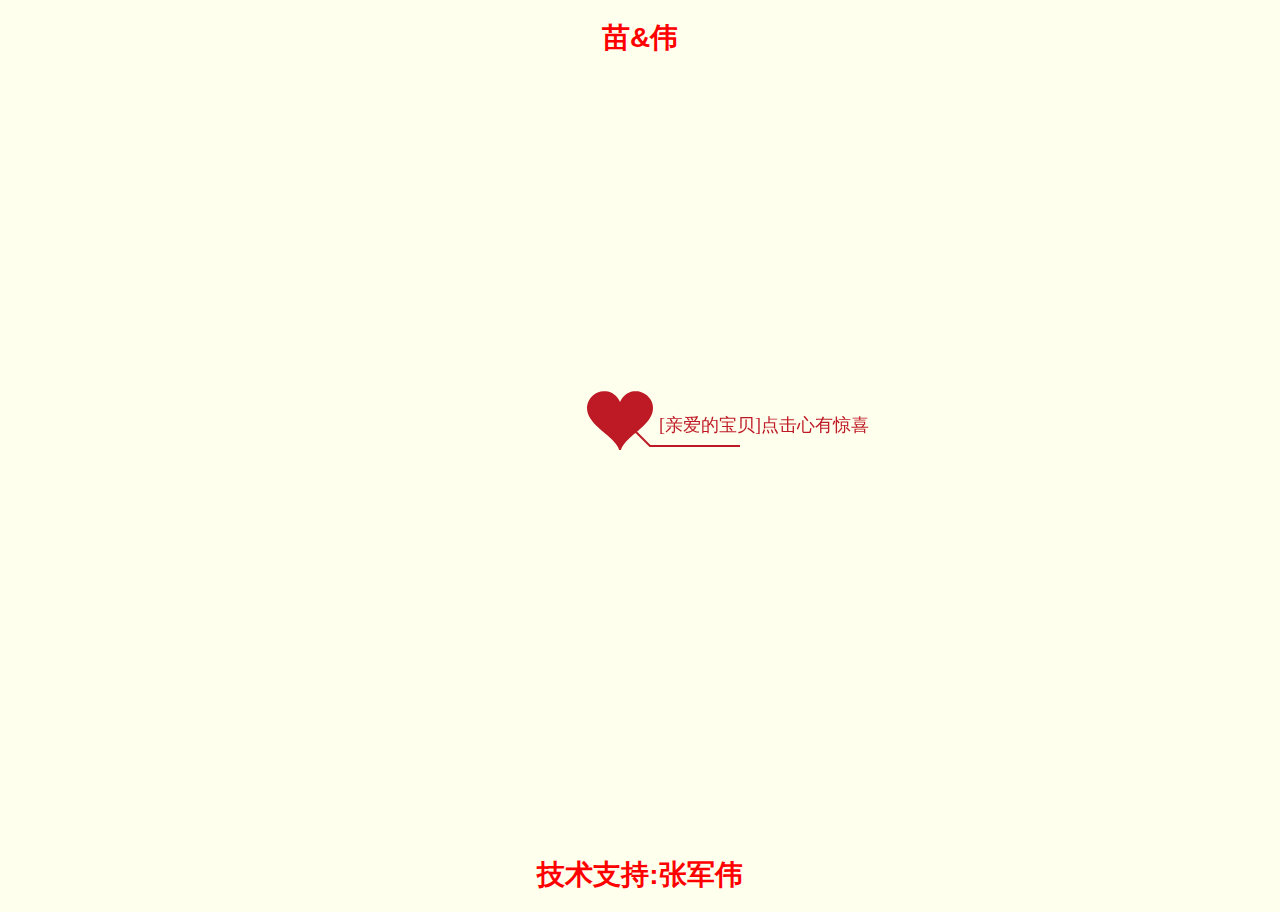
<file: index.html>
﻿<!DOCTYPE html PUBLIC "-//W3C//DTD XHTML 1.0 Strict//EN" "http://www.w3.org/TR/xhtml1/DTD/xhtml1-strict.dtd">
<html>
<head>
	<meta http-equiv="Content-Type" content="text/html; charset=UTF-8">
	<title>❤苗❤伟❤</title>
    <link type="text/css" rel="stylesheet" href="./renxi/default.css">
	<script type="text/javascript" src="./renxi/jquery.min.js"></script>
	<script type="text/javascript" src="./renxi/jscex.min.js"></script>
	<script type="text/javascript" src="./renxi/jscex-parser.js"></script>
	<script type="text/javascript" src="./renxi/jscex-jit.js"></script>
	<script type="text/javascript" src="./renxi/jscex-builderbase.min.js"></script>
	<script type="text/javascript" src="./renxi/jscex-async.min.js"></script>
	<script type="text/javascript" src="./renxi/jscex-async-powerpack.min.js"></script>
	<script type="text/javascript" src="./renxi/functions.js" charset="utf-8"></script>
	<script type="text/javascript" src="./renxi/love.js" charset="utf-8"></script>
<script>
// 为了防止第二次创建
		let playState= true
		function testAutoPlay () {
    // 返回一个promise以告诉调用者检测结果
        return new Promise(resolve => {
		if(playState){
			        let audio = document.createElement('audio');
        audio.src = "./music/你是我的女朋友.mp3"
        //循环播放，如果不需要可注释
		audio.loop="loop"
        document.body.appendChild(audio);
        let autoplay = true;
        // play返回的是一个promise
        audio.play().then(() => {
            // 支持自动播放
            autoplay = true;
			console.log("正常播放")
        }).catch(err => {
            // 不支持自动播放
			console.log("不支持播放")
            autoplay = false;
        }).finally((e) => {
            resolve(autoplay);
        });
		playState=false
		}else{
			resolve(false)
		}

    });
}

let audioInfo = {
    autoplay: false,
    testAutoPlay () {
        return testAutoPlay()
    },
    // 监听页面的点击事件，一旦点过了就能autoplay了
    setAutoPlayWhenClick () {
        function setAutoPlay () {
            // 设置自动播放为true
            audioInfo.autoplay = true;
            document.removeEventListener('click', setAutoPlay);
            document.removeEventListener('touchend', setAutoPlay);
        }
        document.addEventListener('click', setAutoPlay);
        document.addEventListener('touchend', setAutoPlay);
    },
    init () {
        // 检测是否能自动播放
        audioInfo.testAutoPlay().then(autoplay => {
            if (!audioInfo.autoplay) {
                audioInfo.autoplay = autoplay;
            }
        });
        // 用户点击交互之后，设置成能自动播放
        audioInfo.setAutoPlayWhenClick();
    }
};
        // PC端
        document.addEventListener('click', ()=>{
	    audioInfo.init();
        });
        // 移动端
         document.addEventListener('touchend', ()=>{
	      audioInfo.init();
         });

</script>
    <style type="text/css">
                 h1{
    		color: red;
    	}
    	#clock{
    		color: red;
    		
    	}

	</style>
</head>
<body>
	<div id="main">
<center>
	<h1>苗&伟</h1>
</center>
	<div id="error">本页面采用HTML5编辑，目前您的浏览器无法显示，请换成谷歌(<a href="http://www.google.cn/chrome/intl/zh-CN/landing_chrome.html?hl=zh-CN&brand=CHMI">Chrome</a>)或者火狐(<a href="http://firefox.com.cn/download/">Firefox</a>)浏览器，或者其他游览器的最新版本。</div>
		<div id="wrap">
			<div id="text">
				<div id="code">
					<font color="#FF0000">
						<span class="say">亲爱的，我爱你</span><br>
						<span class="say"><a href="photos.html">点我查看照片哦</a></span><br>
						<span class="say"> </span><br>
					</font>
				</div>
			</div>
			<div id="clock-box">
				<span><font color="#666666">亲爱的，我们相恋已经是</font></span>
				<p id="myClock"></p>
				<div id="clock"></div>
			</div>
			<canvas id="canvas" width="1100" height="800""></canvas>
		</div>
	</div>
                 <center><p><h1 style="margin-top: 100px;">技术支持:张军伟</h1></p></center>
	<script>
	(function(){var canvas = $('#canvas');if (!canvas[0].getContext) {$("#error").show();return false;}var width = canvas.width();var height = canvas.height();canvas.attr("width", width);canvas.attr("height", height);var opts = {seed: {x: width / 2 - 20,color: "rgb(190, 26, 37)",scale: 2},branch: [[535,680,570,250,500,200,30,100,[[540,500,455,417,340,400,13,100,[[450,435,434,430,394,395,2,40]]],[550,445,600,356,680,345,12,100,[[578,400,648,409,661,426,3,80]]],[539,281,537,248,534,217,3,40],[546,397,413,247,328,244,9,80,[[427,286,383,253,371,205,2,40],[498,345,435,315,395,330,4,60]]],[546,357,608,252,678,221,6,100,[[590,293,646,277,648,271,2,80]]]]]],bloom: {num: 700,width:1080,height:650,},footer:{width:1200,height:5,speed:10,}};var tree = new Tree(canvas[0], width, height, opts);var seed = tree.seed;var foot = tree.footer;var hold = 1;canvas.click(function(e) {var offset = canvas.offset(), x, y;x = e.pageX - offset.left;y = e.pageY - offset.top;if (seed.hover(x, y)) {hold = 0; canvas.unbind("click");canvas.unbind("mousemove");canvas.removeClass('hand');}}).mousemove(function(e){var offset = canvas.offset(), x, y;x = e.pageX - offset.left;y = e.pageY - offset.top;canvas.toggleClass('hand', seed.hover(x, y));});var seedAnimate = eval(Jscex.compile("async", function () {seed.draw();while (hold) {$await(Jscex.Async.sleep(10));}while (seed.canScale()) {seed.scale(0.95);$await(Jscex.Async.sleep(10));}while (seed.canMove()) {seed.move(0, 2);foot.draw();$await(Jscex.Async.sleep(10));}}));var growAnimate = eval(Jscex.compile("async", function () {do {tree.grow();$await(Jscex.Async.sleep(10));} while (tree.canGrow());}));var flowAnimate = eval(Jscex.compile("async", function () {do {tree.flower(2);$await(Jscex.Async.sleep(10));} while (tree.canFlower());}));var moveAnimate = eval(Jscex.compile("async", function () {tree.snapshot("p1", 240, 0, 610, 680);while (tree.move("p1", 500, 0)) {foot.draw();$await(Jscex.Async.sleep(10));}foot.draw();tree.snapshot("p2", 500, 0, 610, 680);canvas.parent().css("background", "url(" + tree.toDataURL('image/png') + ")");canvas.css("background", "#ffe");$await(Jscex.Async.sleep(300));canvas.css("background", "none");}));var jumpAnimate = eval(Jscex.compile("async", function () {var ctx = tree.ctx;while (true) {tree.ctx.clearRect(0, 0, width, height);tree.jump();foot.draw();$await(Jscex.Async.sleep(25));}}));var textAnimate = eval(Jscex.compile("async", function () {var together = new Date();together.setFullYear(2014,(3-1),(18-1));together.setHours(22);together.setMinutes(22);together.setSeconds(0);together.setMilliseconds(0);$("#code").show().typewriter();$("#clock-box").fadeIn(500);while (true) {timeElapse(together);$await(Jscex.Async.sleep(1000));}}));var runAsync = eval(Jscex.compile("async", function () {$await(seedAnimate());$await(growAnimate());$await(flowAnimate());$await(moveAnimate());textAnimate().start();$await(jumpAnimate());}));runAsync().start();})();
	</script>
</body>
</html>
</file>
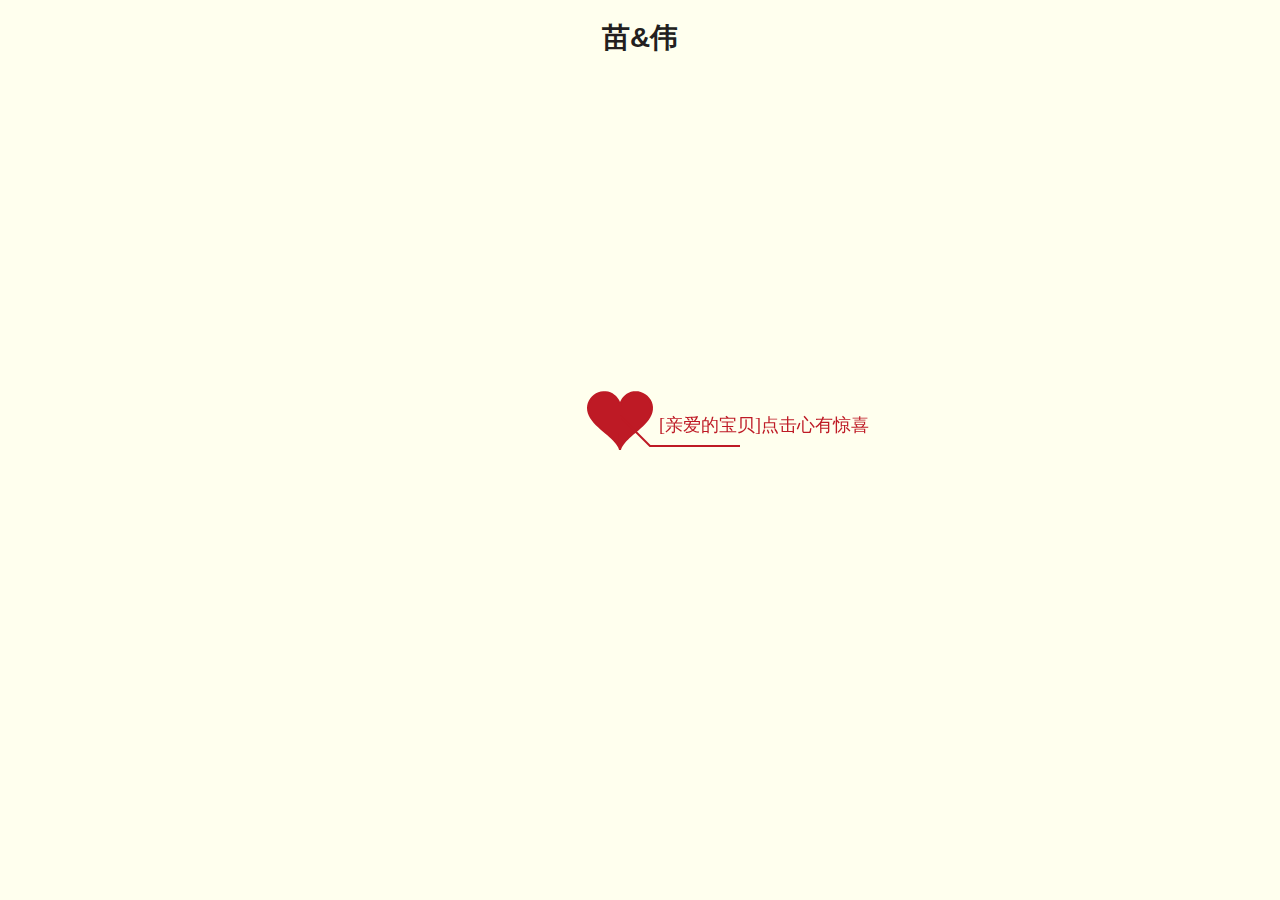
<file: LoveTree/index.html>
﻿<!DOCTYPE html PUBLIC "-//W3C//DTD XHTML 1.0 Strict//EN" "http://www.w3.org/TR/xhtml1/DTD/xhtml1-strict.dtd">
<html>
<head>
	<meta http-equiv="Content-Type" content="text/html; charset=UTF-8">
	<title>❤相识若相思❤相恋似相依❤</title>
    <link type="text/css" rel="stylesheet" href="./renxi/default.css">
	<script type="text/javascript" src="./renxi/jquery.min.js"></script>
	<script type="text/javascript" src="./renxi/jscex.min.js"></script>
	<script type="text/javascript" src="./renxi/jscex-parser.js"></script>
	<script type="text/javascript" src="./renxi/jscex-jit.js"></script>
	<script type="text/javascript" src="./renxi/jscex-builderbase.min.js"></script>
	<script type="text/javascript" src="./renxi/jscex-async.min.js"></script>
	<script type="text/javascript" src="./renxi/jscex-async-powerpack.min.js"></script>
	<script type="text/javascript" src="./renxi/functions.js" charset="utf-8"></script>
	<script type="text/javascript" src="./renxi/love.js" charset="utf-8"></script>
    <style type="text/css">
	</style>
</head>
<body>
	<audio autoplay="autopaly">
	<source src="renxi.mp3" type="audio/mp3" /></audio>  
	<div id="main">
<center>
	<h1>苗&伟</h1>
</center>
	<div id="error">本页面采用HTML5编辑，目前您的浏览器无法显示，请换成谷歌(<a href="http://www.google.cn/chrome/intl/zh-CN/landing_chrome.html?hl=zh-CN&brand=CHMI">Chrome</a>)或者火狐(<a href="http://firefox.com.cn/download/">Firefox</a>)浏览器，或者其他游览器的最新版本。</div>
		<div id="wrap">
			<div id="text">
				<div id="code">
					<font color="#FF0000">
						<span class="say">亲爱的，我爱你</span><br>
						<span class="say"> </span><br>
					</font>
				</div>
			</div>
			<div id="clock-box">
				<span><font color="#666666">亲爱的，我们相识已经是</font></span>
				<p id="myClock"></p>
				<div id="clock"></div>
			</div>
			<canvas id="canvas" width="1100" height="800""></canvas>
		</div>
	</div>
	<script>
	(function(){var canvas = $('#canvas');if (!canvas[0].getContext) {$("#error").show();return false;}var width = canvas.width();var height = canvas.height();canvas.attr("width", width);canvas.attr("height", height);var opts = {seed: {x: width / 2 - 20,color: "rgb(190, 26, 37)",scale: 2},branch: [[535,680,570,250,500,200,30,100,[[540,500,455,417,340,400,13,100,[[450,435,434,430,394,395,2,40]]],[550,445,600,356,680,345,12,100,[[578,400,648,409,661,426,3,80]]],[539,281,537,248,534,217,3,40],[546,397,413,247,328,244,9,80,[[427,286,383,253,371,205,2,40],[498,345,435,315,395,330,4,60]]],[546,357,608,252,678,221,6,100,[[590,293,646,277,648,271,2,80]]]]]],bloom: {num: 700,width:1080,height:650,},footer:{width:1200,height:5,speed:10,}};var tree = new Tree(canvas[0], width, height, opts);var seed = tree.seed;var foot = tree.footer;var hold = 1;canvas.click(function(e) {var offset = canvas.offset(), x, y;x = e.pageX - offset.left;y = e.pageY - offset.top;if (seed.hover(x, y)) {hold = 0; canvas.unbind("click");canvas.unbind("mousemove");canvas.removeClass('hand');}}).mousemove(function(e){var offset = canvas.offset(), x, y;x = e.pageX - offset.left;y = e.pageY - offset.top;canvas.toggleClass('hand', seed.hover(x, y));});var seedAnimate = eval(Jscex.compile("async", function () {seed.draw();while (hold) {$await(Jscex.Async.sleep(10));}while (seed.canScale()) {seed.scale(0.95);$await(Jscex.Async.sleep(10));}while (seed.canMove()) {seed.move(0, 2);foot.draw();$await(Jscex.Async.sleep(10));}}));var growAnimate = eval(Jscex.compile("async", function () {do {tree.grow();$await(Jscex.Async.sleep(10));} while (tree.canGrow());}));var flowAnimate = eval(Jscex.compile("async", function () {do {tree.flower(2);$await(Jscex.Async.sleep(10));} while (tree.canFlower());}));var moveAnimate = eval(Jscex.compile("async", function () {tree.snapshot("p1", 240, 0, 610, 680);while (tree.move("p1", 500, 0)) {foot.draw();$await(Jscex.Async.sleep(10));}foot.draw();tree.snapshot("p2", 500, 0, 610, 680);canvas.parent().css("background", "url(" + tree.toDataURL('image/png') + ")");canvas.css("background", "#ffe");$await(Jscex.Async.sleep(300));canvas.css("background", "none");}));var jumpAnimate = eval(Jscex.compile("async", function () {var ctx = tree.ctx;while (true) {tree.ctx.clearRect(0, 0, width, height);tree.jump();foot.draw();$await(Jscex.Async.sleep(25));}}));var textAnimate = eval(Jscex.compile("async", function () {var together = new Date();together.setFullYear(2014,(3-1),(18-1));together.setHours(22);together.setMinutes(22);together.setSeconds(0);together.setMilliseconds(0);$("#code").show().typewriter();$("#clock-box").fadeIn(500);while (true) {timeElapse(together);$await(Jscex.Async.sleep(1000));}}));var runAsync = eval(Jscex.compile("async", function () {$await(seedAnimate());$await(growAnimate());$await(flowAnimate());$await(moveAnimate());textAnimate().start();$await(jumpAnimate());}));runAsync().start();})();
	</script>
</body>
</html>
</file>
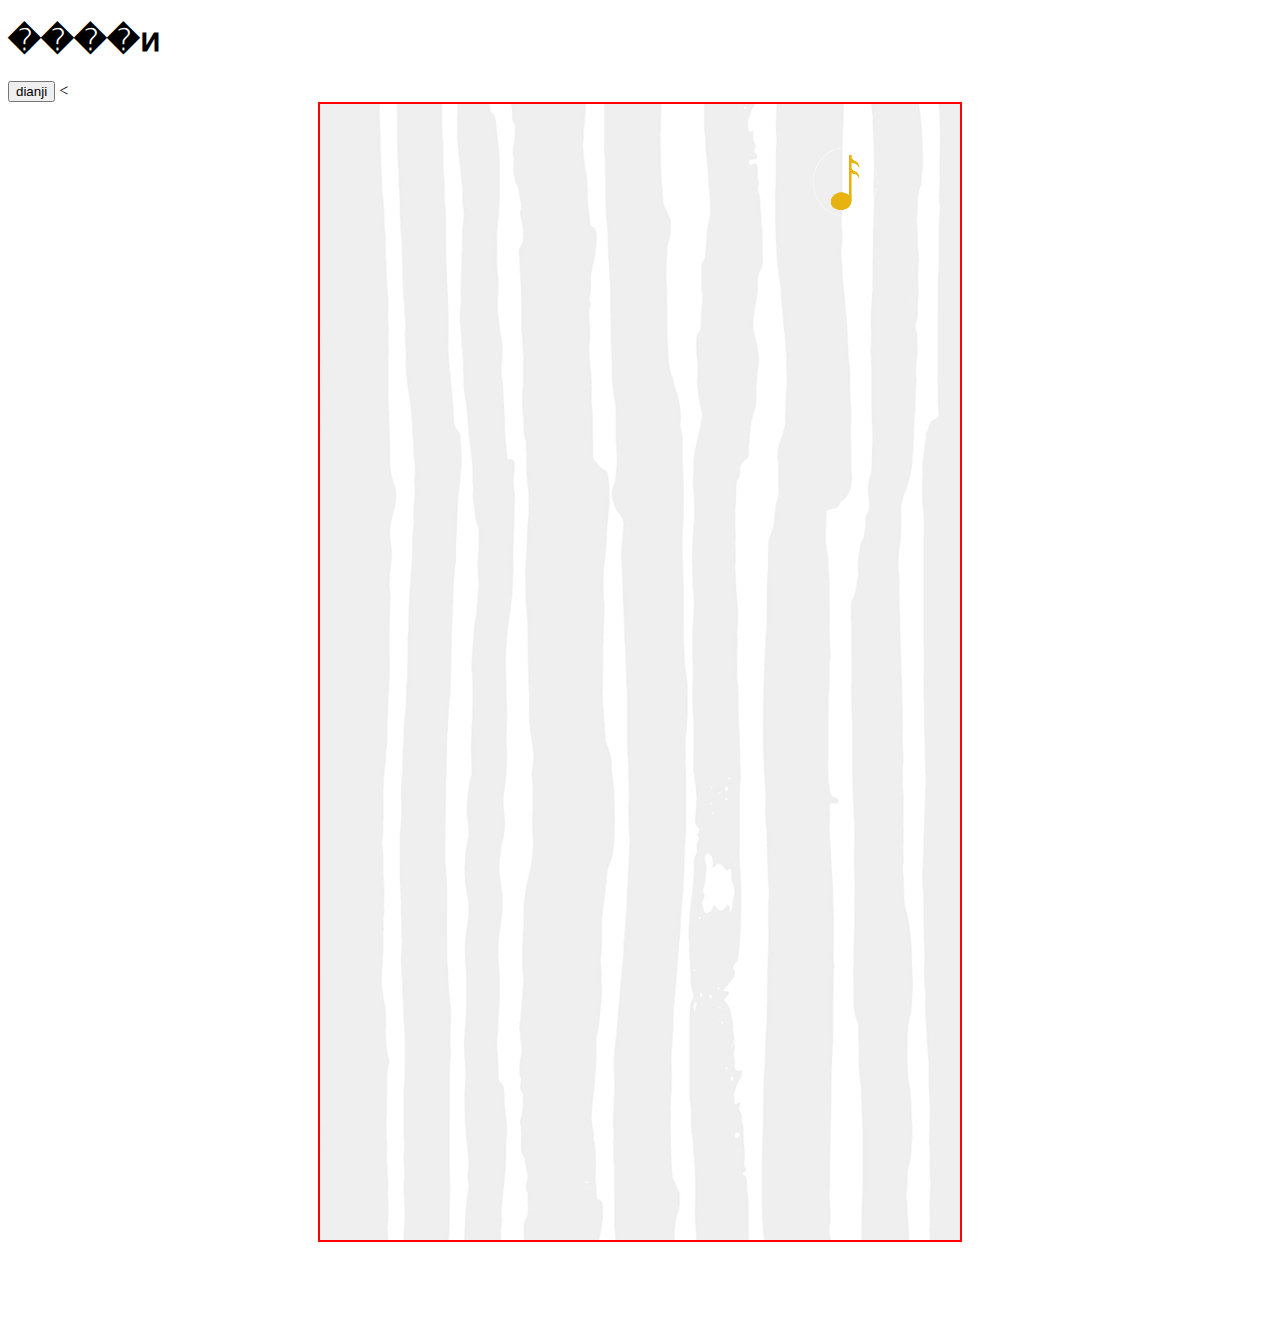
<file: aa.html>
<!DOCTYPE html>
<html>
	<head>
		<meta charset="utf-8" />
		<title></title>
		<link rel="stylesheet" href="css/main.css"/>
		<script src="js/main.js" type="text/javascript"></script>
		<script type="text/javascript">
			function myFunction(){
				alert("aaa");
			}
			/*<img src="img/playmusic.png" id="playmusic"/>*/
		</script>
	</head>
	<body>
                                  <h1>����ͷ</h1>
		<input type="button" value="dianji"/>
			<
		<div id="main" onclick="myFunction();">
		<div id="music" onclick="myFunction();">
			    <img src="img/playmusic.png" id="playmusic" onclick="myFunction();"/>
			 	<img src="img/downmusic.png" id="downmusic"/>
				
				<audio src="bgm.mp3" id="mymusic" autoplay="autoplay" loop="loop" hidden="true" />
			</div>
			<div id="login">
				<img src="img/p5-Loading.png" id="loginimgo"/>
				<img src="img/p2-Loading.png" id="loginimgf"/>
				<img src="img/p7-Loading.png" id="loginimgt"/>
				<img src="img/p6-Loading.png" id="loginimgs"/>
			</div>
		</div>
	</body>
</html>
</file>
<file: renxi/default.css>
﻿body{margin:0;padding:0;background:#ffe;font-size:14px;font-family:'微软雅黑','宋体',sans-serif;color:#231F20;overflow:auto}
a {color:#000;font-size:14px;}
#main{width:100%;}
#wrap{position:relative;margin:0 auto;width:1100px;height:680px;margin-top:10px;}
#text{width:400px;height:425px;left:60px;top:80px;position:absolute;}
#code{display:none;font-size:16px;}
#clock-box {position:absolute;left:60px;top:550px;font-size:28px;display:none;}
#clock-box a {font-size:28px;text-decoration:none;}
#clock{margin-left:48px;}
#clock .digit {font-size:64px;}
#canvas{margin:0 auto;width:1100px;height:680px;}
#error{margin:0 auto;text-align:center;margin-top:60px;display:none;}
.hand{cursor:pointer;}
.say{margin-left:5px;}
.space{margin-right:150px;}
</file>
<file: LoveTree/renxi/default.css>
﻿body{margin:0;padding:0;background:#ffe;font-size:14px;font-family:'微软雅黑','宋体',sans-serif;color:#231F20;overflow:auto}
a {color:#000;font-size:14px;}
#main{width:100%;}
#wrap{position:relative;margin:0 auto;width:1100px;height:680px;margin-top:10px;}
#text{width:400px;height:425px;left:60px;top:80px;position:absolute;}
#code{display:none;font-size:16px;}
#clock-box {position:absolute;left:60px;top:550px;font-size:28px;display:none;}
#clock-box a {font-size:28px;text-decoration:none;}
#clock{margin-left:48px;}
#clock .digit {font-size:64px;}
#canvas{margin:0 auto;width:1100px;height:680px;}
#error{margin:0 auto;text-align:center;margin-top:60px;display:none;}
.hand{cursor:pointer;}
.say{margin-left:5px;}
.space{margin-right:150px;}
</file>
<file: css/main.css>
#main{
	border: 2px red solid;
	width: 640px;
	height: 1136px;
	margin: 0px auto;
	background: url(../img/p1-Load.jpg) no-repeat;
	position: relative;
}
#login{
	position: absolute;
	margin: -120px -55px;
}
#playmusic,#downmusic{
	position: absolute;
	top: 0px;
	left: 0px;
	height: 16%;
	width: 15%;
	margin-left: 74%;
	margin-top: -2%;
}
#downmusic{
	display: none;
}
#loginimgt,#loginimgs,#loginimgf{
	opacity: 0;
	position: absolute;
	top: 0px;
	left: 0px;
	height: 100%;
	width: 100%;
}

@keyframes loging {
	0% {
		opacity: 1;
	}
	100% {
		opacity: 0;
	}
}

#loginimgf {
    animation-name: loging;
    animation-timing-function: ease-in-out;
    animation-duration: 1s;
    animation-direction: alternate;
    opacity: 0;
}
        
#loginimgt {
 	animation-delay: 0.5s;
    animation-name: loging;
    animation-timing-function: ease;
    animation-duration: 2s;
}
        
#loginimgs {
	animation-delay: 1s;
    animation-name: loging;
    animation-timing-function: ease;
    animation-duration: 3s;
}
#loginimgo{
	animation-delay: 0.1s;
    animation-name: loging;
    animation-timing-function: ease;
    animation-duration: 6s;
    opacity: 0;
}
@keyframes musicgo{
	0% {transform: rotate(-45deg);}
	100%{transform: rotate(20deg);}
}
#playmusic{
	animation: 1.5s musicgo ease alternate infinite;
}
</file>
